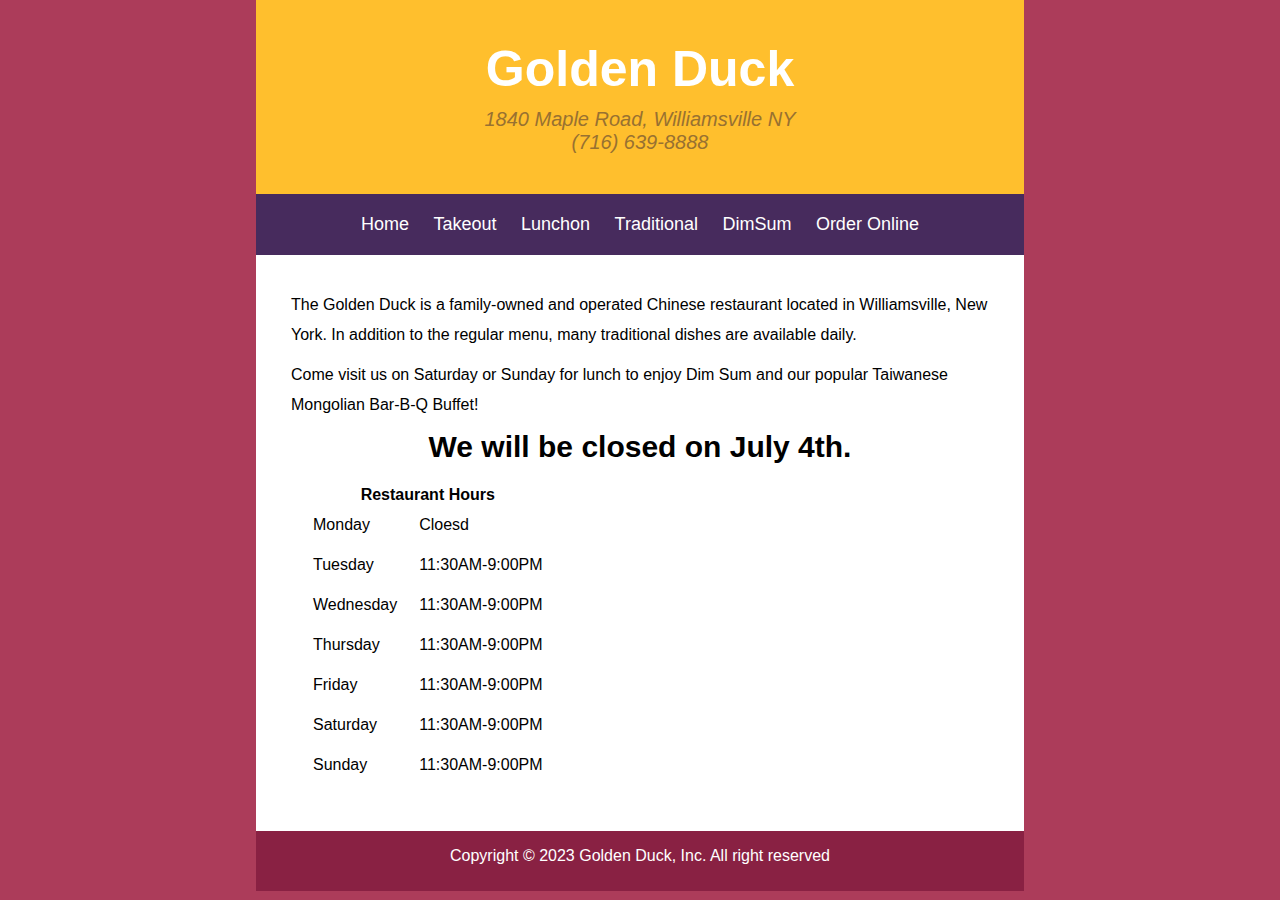
<file: index.html>
<!DOCTYPE html>
<html lang="en">
<head>
    <meta charset="UTF-8">
    <meta name="viewport" content="width=device-width, initial-scale=1.0">
    <title>Golden Duck</title>
    <link rel="shortcut icon" href="Images/favicon.ico" type="image/x-icon">
    <link rel="stylesheet" href="CSS/style.css">
</head>
<body>
    <header>
        <h1>Golden Duck</h1>
        <address>
            1840 Maple Road, Williamsville NY <br>
            (716) 639-8888
        </address>
    </header>
    <nav>
        <ul>
            <li><a href="index.html">Home</index></a></li>
            <li><a href="takeout.html">Takeout</a></li>
            <li><a href="lunchon.html">Lunchon</a></li>
            <li><a href="tradition.html">Traditional</a></li>
            <li><a href="dimsum.html">DimSum</a></li>
            <li><a href=">order.html">Order Online</a></li>
        </ul>
    </nav>
    <section>
        <p>
            The Golden Duck is a family-owned and operated Chinese restaurant located in Williamsville, New York. In addition to the regular menu, many traditional dishes are available daily.
        </p>
        <p>
            Come visit us on Saturday or Sunday for lunch to enjoy Dim Sum and our popular Taiwanese Mongolian Bar-B-Q Buffet!
        </p>
        <h3>We will be closed on July 4th.</h3>
        <table>
            <tr>
                <th colspan="2">Restaurant Hours </th>
            </tr>
            <tr>
                <td>Monday</td>
                <td>Cloesd</td>
            </tr>
            <tr>
                <td>Tuesday</td>
                <td>11:30AM-9:00PM</td>
            </tr>
            <tr>
                <td>Wednesday</td>
                <td>11:30AM-9:00PM</td>
            </tr>
            <tr>
                <td>Thursday</td>
                <td>11:30AM-9:00PM</td>
            </tr>
            <tr>
                <td>Friday</td>
                <td>11:30AM-9:00PM</td>
            </tr>
            <tr>
                <td>Saturday</td>
                <td>11:30AM-9:00PM</td>
            </tr>
            <tr>
                <td>Sunday</td>
                <td>11:30AM-9:00PM</td>
            </tr>
        </table>
    </section>
    <footer>
        <p>Copyright &copy; 2023 Golden Duck, Inc. All right reserved</p>
    </footer>
</body>
</html>
</file>
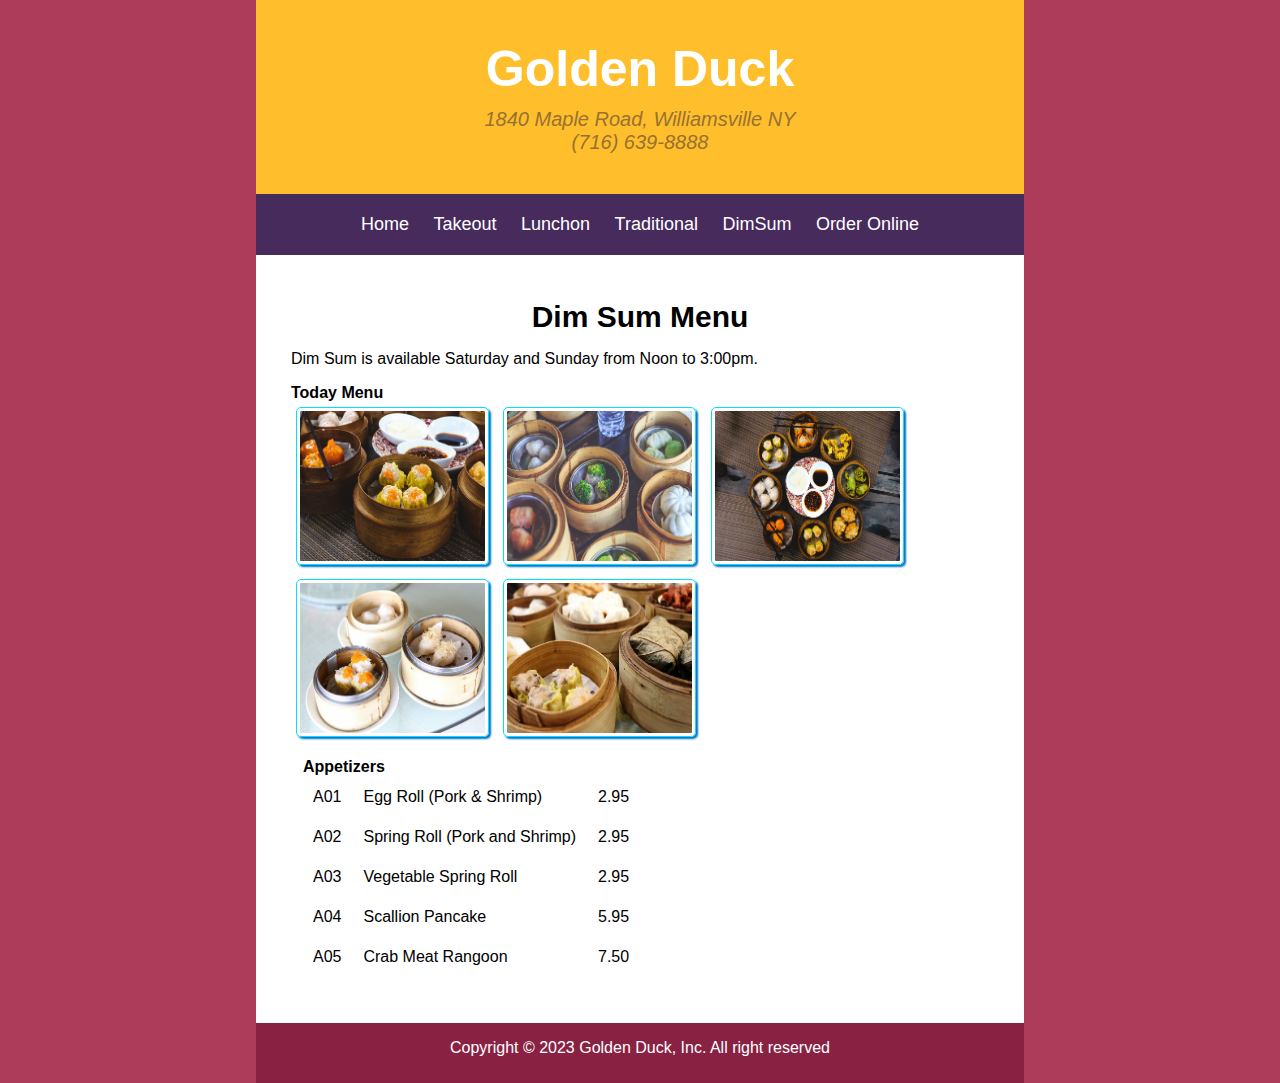
<file: dimsum.html>
<!DOCTYPE html>
<html lang="en">
<head>
    <meta charset="UTF-8">
    <meta name="viewport" content="width=device-width, initial-scale=1.0">
    <title>Golden Duck</title>
    <link rel="shortcut icon" href="Images/favicon.ico" type="image/x-icon">
    <link rel="stylesheet" href="CSS/style.css">
</head>
<body>
    <header>
        <h1>Golden Duck</h1>
        <address>
            1840 Maple Road, Williamsville NY <br>
            (716) 639-8888
        </address>
    </header>
    <nav>
        <ul>
            <li><a href="index.html">Home</index></a></li>
            <li><a href="takeout.html">Takeout</a></li>
            <li><a href="lunchon.html">Lunchon</a></li>
            <li><a href="tradition.html">Traditional</a></li>
            <li><a href="dimsum.html">DimSum</a></li>
            <li><a href=">order.html">Order Online</a></li>
        </ul>
    </nav>
    <section>
        <h3>Dim Sum Menu</h3>
        <p>Dim Sum is available Saturday and Sunday from Noon to 3:00pm.</p>
        <h4>Today Menu</h4>
        <img src="Images/dimsum1.jpg" alt="DimSum1" class="dim-img">
        <img src="Images/dimsum2.jpg" alt="DimSum2" class="dim-img">
        <img src="Images/dimsum3.jpg" alt="DimSum3" class="dim-img">
        <img src="Images/dimsum4.jpg" alt="DimSum4" class="dim-img">
        <img src="Images/dimsum5.jpg" alt="DimSum5" class="dim-img">
        <table>
            <tr>
                <th colspan="3" style="text-align: left;">Appetizers</th>
            </tr>
            <tr>
                <td>A01</td>
                <td>Egg Roll (Pork & Shrimp)</td>
                <td>2.95</td>
            </tr>
            <tr>
                <td>A02</td>
                <td>Spring Roll (Pork and Shrimp)</td>
                <td>2.95</td>
            </tr>
            <tr>
                <td>A03</td>
                <td>Vegetable Spring Roll</td>
                <td>2.95</td>
            </tr>
            <tr>
                <td>A04</td>
                <td>Scallion Pancake</td>
                <td>5.95</td>
            </tr>
            <tr>
                <td>A05</td>
                <td>Crab Meat Rangoon</td>
                <td>7.50</td>
        </table>
    </section>
    <footer>
        <p>Copyright &copy; 2023 Golden Duck, Inc. All right reserved</p>
    </footer>
</body>
</html>
</file>
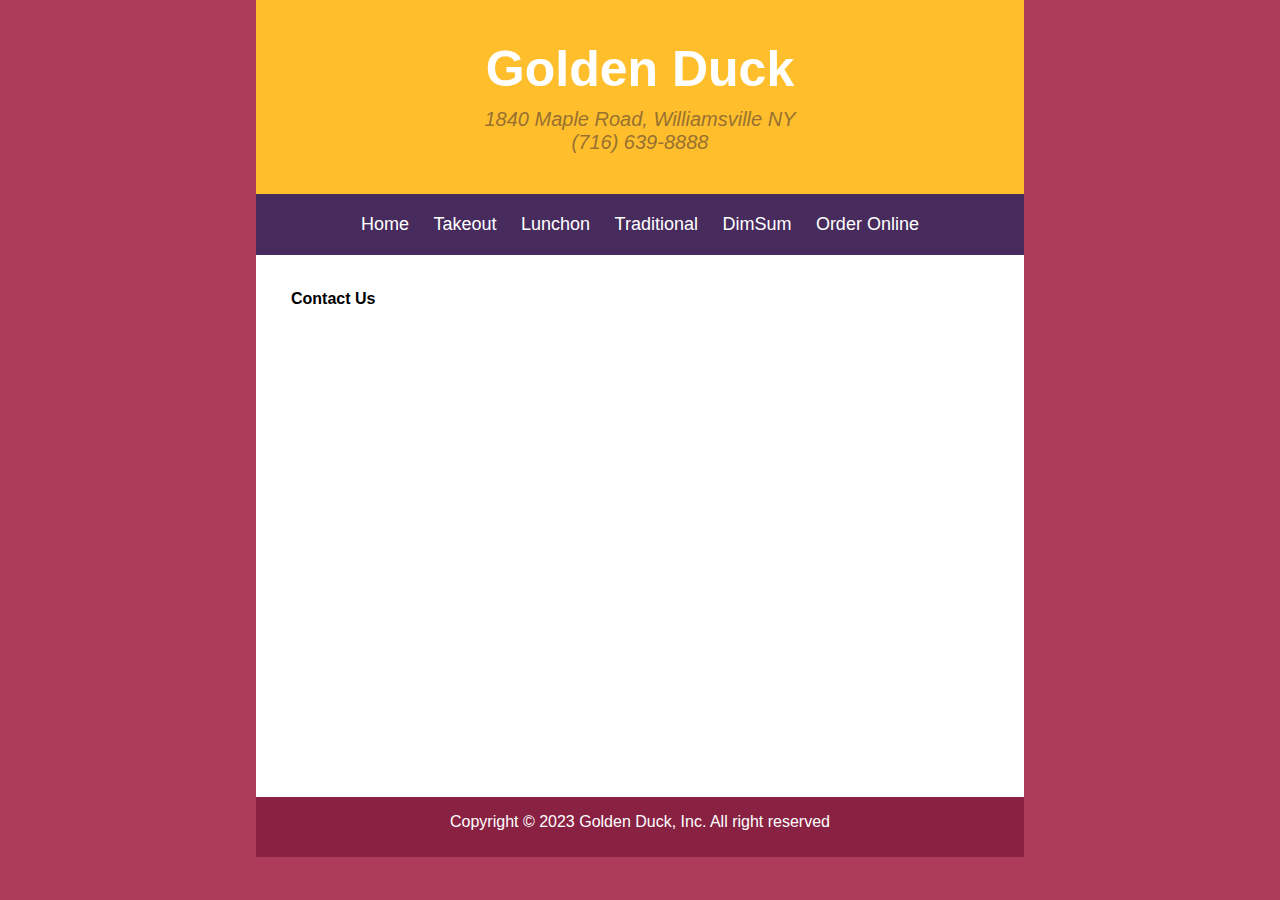
<file: order.html>
<!DOCTYPE html>
<html lang="en">
<head>
    <meta charset="UTF-8">
    <meta name="viewport" content="width=device-width, initial-scale=1.0">
    <title>Golden Duck</title>
    <link rel="shortcut icon" href="Images/favicon.ico" type="image/x-icon">
    <link rel="stylesheet" href="CSS/style.css">
</head>
<body>
    <header>
        <h1>Golden Duck</h1>
        <address>
            1840 Maple Road, Williamsville NY <br>
            (716) 639-8888
        </address>
    </header>
    <nav>
        <ul>
            <li><a href="index.html">Home</index></a></li>
            <li><a href="takeout.html">Takeout</a></li>
            <li><a href="lunchon.html">Lunchon</a></li>
            <li><a href="tradition.html">Traditional</a></li>
            <li><a href="dimsum.html">DimSum</a></li>
            <li><a href=">order.html">Order Online</a></li>
        </ul>
    </nav>
    <section>
       <h4>Contact Us</h4>
       <iframe src="https://www.google.com/maps/embed?pb=!1m18!1m12!1m3!1d3818.845896264156!2d96.12883487602022!3d16.833999383961924!2m3!1f0!2f0!3f0!3m2!1i1024!2i768!4f13.1!3m3!1m2!1s0x30c1951ea335aaeb%3A0xe9b73fc2ad483ba4!2sEDUSN%20Digital%20School%2C%20Yangon%20Campus!5e0!3m2!1sen!2smm!4v1693452473840!5m2!1sen!2smm" width="600" height="450" style="border:0;" allowfullscreen="" loading="lazy" referrerpolicy="no-referrer-when-downgrade"></iframe>    </section>
    <footer>
        <p>Copyright &copy; 2023 Golden Duck, Inc. All right reserved</p>
    </footer>
</body>
</html>
</file>
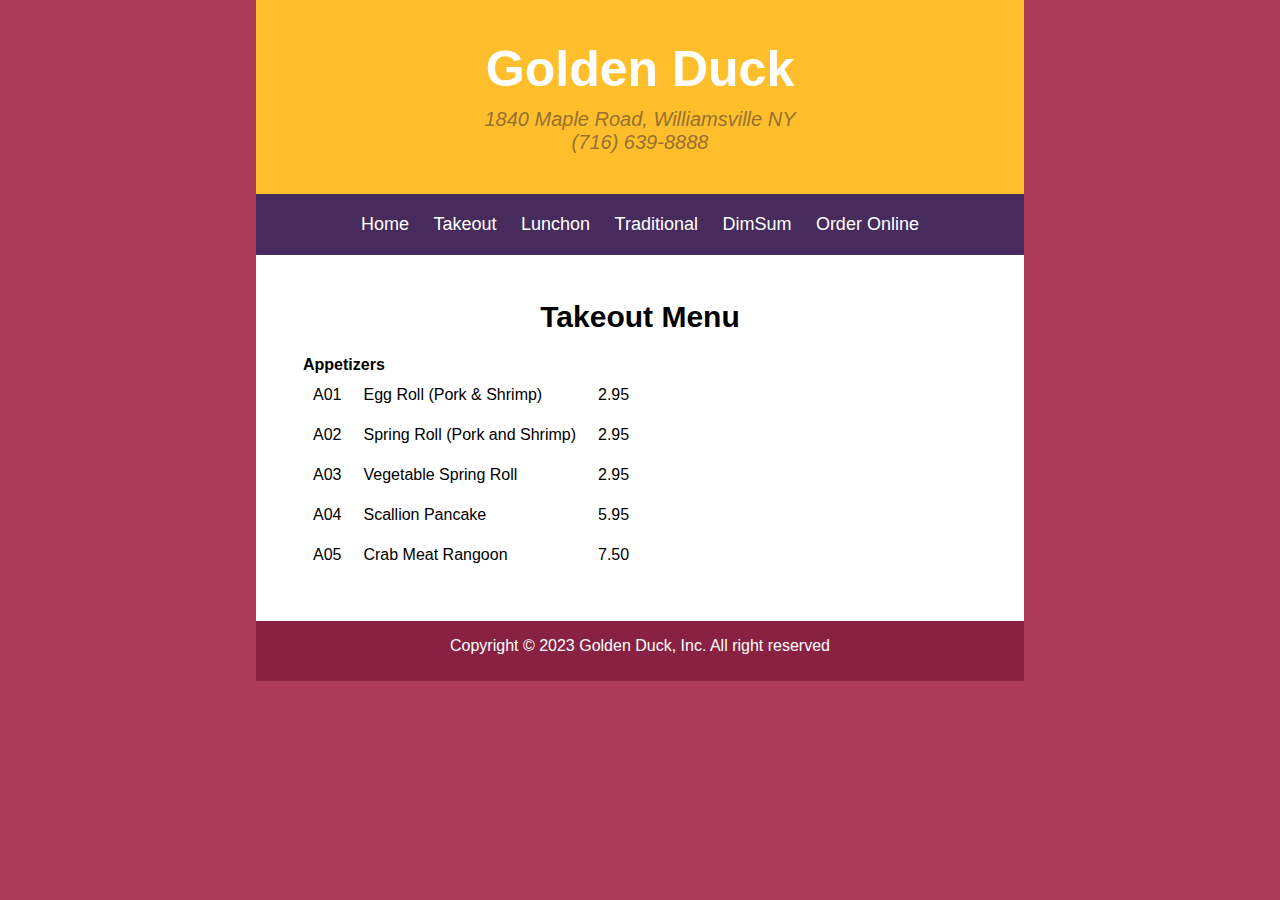
<file: takeout.html>
<!DOCTYPE html>
<html lang="en">
<head>
    <meta charset="UTF-8">
    <meta name="viewport" content="width=device-width, initial-scale=1.0">
    <title>Golden Duck</title>
    <link rel="shortcut icon" href="Images/favicon.ico" type="image/x-icon">
    <link rel="stylesheet" href="CSS/style.css">
</head>
<body>
    <header>
        <h1>Golden Duck</h1>
        <address>
            1840 Maple Road, Williamsville NY <br>
            (716) 639-8888
        </address>
    </header>
    <nav>
        <ul>
            <li><a href="index.html">Home</index></a></li>
            <li><a href="takeout.html">Takeout</a></li>
            <li><a href="lunchon.html">Lunchon</a></li>
            <li><a href="tradition.html">Traditional</a></li>
            <li><a href="dimsum.html">DimSum</a></li>
            <li><a href=">order.html">Order Online</a></li>
        </ul>
    </nav>
    <section>
        <h3>Takeout Menu</h3>
        <table>
            <tr>
                <th colspan="3" style="text-align: left;">Appetizers</th>
            </tr>
            <tr>
                <td>A01</td>
                <td>Egg Roll (Pork & Shrimp)</td>
                <td>2.95</td>
            </tr>
            <tr>
                <td>A02</td>
                <td>Spring Roll (Pork and Shrimp)</td>
                <td>2.95</td>
            </tr>
            <tr>
                <td>A03</td>
                <td>Vegetable Spring Roll</td>
                <td>2.95</td>
            </tr>
            <tr>
                <td>A04</td>
                <td>Scallion Pancake</td>
                <td>5.95</td>
            </tr>
            <tr>
                <td>A05</td>
                <td>Crab Meat Rangoon</td>
                <td>7.50</td>
        </table>
    </section>
    <footer>
        <p>Copyright &copy; 2023 Golden Duck, Inc. All right reserved</p>
    </footer>
</body>
</html>
</file>
<file: CSS/style.css>
*{
    margin: 0;
    padding: 0;
}
body{
    background-color: #ac3c5a;
    font-family: 'Franklin Gothic Medium', 'Arial Narrow', Arial, sans-serif;
    margin-left: 20%;
    margin-right: 20%;
}
header{
    background-color: #ffbf2d;
    text-align: center;
    padding: 40px;
}
header h1{
    color: #fff;
    font-size: 50px;
}
header address{
    color: #987131;
    margin-top: 10px;
    font-size: 20px;
}
nav{
    background-color: #472b5d;
    text-align: center;
    padding: 20px;
}

nav li{
    display: inline;
}
nav a{
    font-size: 18px;
    color: #fff;
    text-decoration: none;
    padding: 10px;
}
section{
    background-color: #fff;
    padding: 35px;
}
p{
    line-height: 30px;
    margin-bottom: 10px;
}
table,td{
    padding: 10px;
}
footer{
    background-color:#892143 ;
    padding: 10px;
    text-align: center;
    color: #fff;
}
h3{
    text-align: center;
    margin: 10px;
    font-size: 30px;
}
.dim-img{
    width: 185px;
    height: 150px;
    padding: 3px;
    margin: 5px;
    border: 1px solid #00e1ff;
    border-radius: 5px;
    box-shadow: 2px 2px 2px #0670c7;
}
</file>
